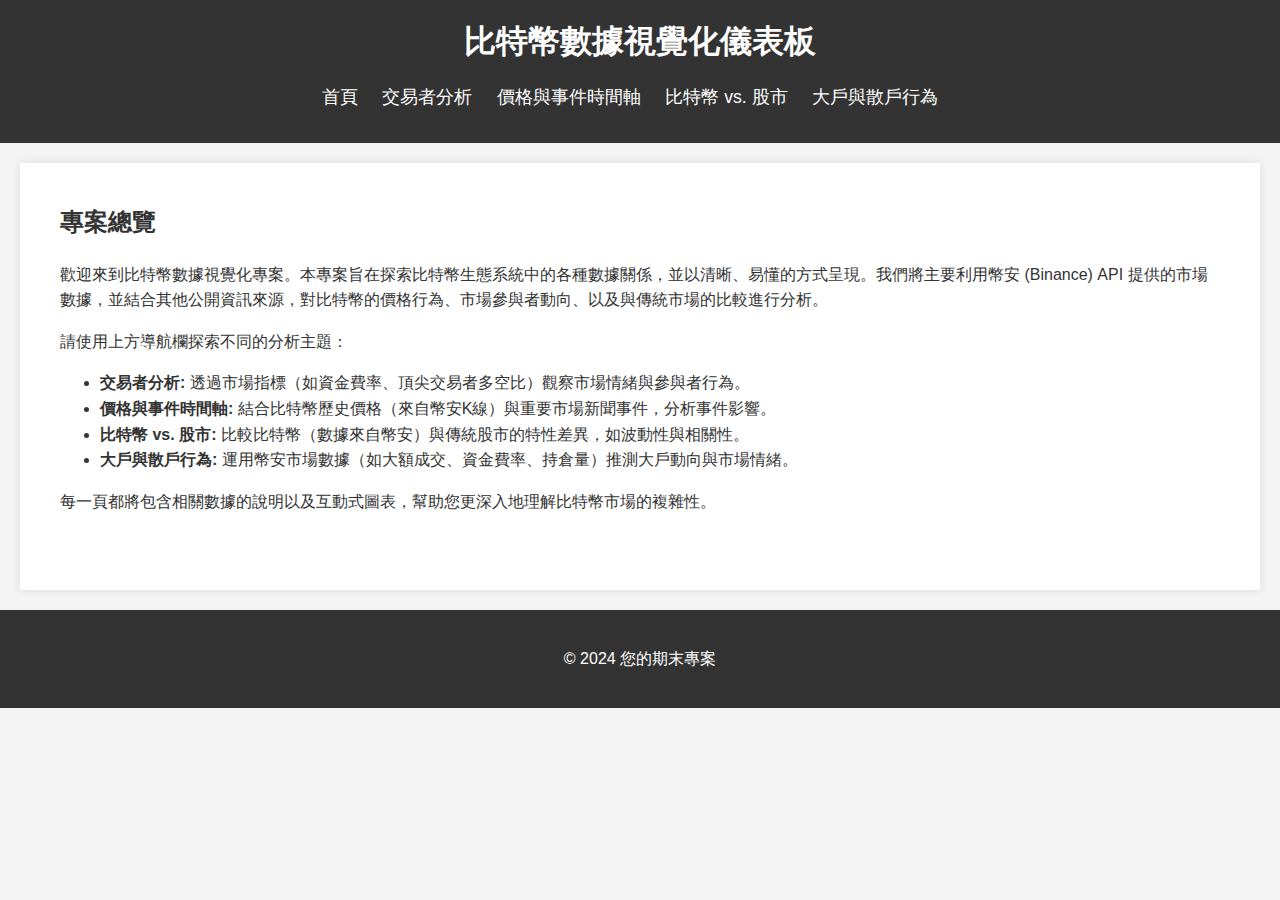
<file: index.html>
<!DOCTYPE html>
<html lang="zh-Hant">
<head>
    <meta charset="UTF-8">
    <meta name="viewport" content="width=device-width, initial-scale=1.0">
    <title>比特幣數據視覺化專案</title>
    <link rel="stylesheet" href="static/css/style.css">
</head>
<body>
    <header>
        <h1>比特幣數據視覺化儀表板</h1>
        <nav>
            <ul>
                <li><a href="index.html">首頁</a></li>
                <li><a href="pages/participants.html">交易者分析</a></li>
                <li><a href="pages/timeline_events.html">價格與事件時間軸</a></li>
                <li><a href="pages/btc_vs_stocks.html">比特幣 vs. 股市</a></li>
                <li><a href="pages/whale_sentiment.html">大戶與散戶行為</a></li>
            </ul>
        </nav>
    </header>

    <main>
        <section id="overview">
            <h2>專案總覽</h2>
            <p>歡迎來到比特幣數據視覺化專案。本專案旨在探索比特幣生態系統中的各種數據關係，並以清晰、易懂的方式呈現。我們將主要利用幣安 (Binance) API 提供的市場數據，並結合其他公開資訊來源，對比特幣的價格行為、市場參與者動向、以及與傳統市場的比較進行分析。</p>
            <p>請使用上方導航欄探索不同的分析主題：</p>
            <ul>
                <li><strong>交易者分析:</strong> 透過市場指標（如資金費率、頂尖交易者多空比）觀察市場情緒與參與者行為。</li>
                <li><strong>價格與事件時間軸:</strong> 結合比特幣歷史價格（來自幣安K線）與重要市場新聞事件，分析事件影響。</li>
                <li><strong>比特幣 vs. 股市:</strong> 比較比特幣（數據來自幣安）與傳統股市的特性差異，如波動性與相關性。</li>
                <li><strong>大戶與散戶行為:</strong> 運用幣安市場數據（如大額成交、資金費率、持倉量）推測大戶動向與市場情緒。</li>
            </ul>
            <p>每一頁都將包含相關數據的說明以及互動式圖表，幫助您更深入地理解比特幣市場的複雜性。</p>
        </section>
    </main>

    <footer>
        <p>&copy; 2024 您的期末專案</p>
    </footer>

    <!-- 未來可以引入 JavaScript 圖表庫 -->
    <!-- <script src="https://cdn.jsdelivr.net/npm/chart.js"></script> -->
    <!-- <script src="static/js/main.js"></script> -->
</body>
</html>
</file>
<file: static/css/style.css>
body {
    font-family: Arial, sans-serif;
    line-height: 1.6;
    margin: 0;
    padding: 0;
    background-color: #f4f4f4;
    color: #333;
}

header {
    background: #333;
    color: #fff;
    padding: 1rem 0;
    text-align: center;
}

header h1 {
    margin: 0;
    font-size: 2rem;
}

nav ul {
    padding: 0;
    list-style: none;
    text-align: center;
}

nav ul li {
    display: inline;
    margin-right: 20px;
}

nav a {
    color: #fff;
    text-decoration: none;
    font-size: 1.1rem;
}

nav a:hover {
    text-decoration: underline;
}

main {
    padding: 20px;
    max-width: 1200px;
    margin: 20px auto;
    background: #fff;
    box-shadow: 0 0 10px rgba(0, 0, 0, 0.1);
}

section {
    margin-bottom: 20px;
    padding: 20px;
    border-bottom: 1px solid #eee;
}

section:last-child {
    border-bottom: none;
}

h2 {
    color: #333;
    margin-top: 0;
}

footer {
    text-align: center;
    padding: 20px;
    background: #333;
    color: #fff;
    margin-top: 20px;
}

/* General Chart Container Styles */
.chart-container {
    position: relative; /* Needed for Chart.js responsiveness */
    margin: auto;
    /* height: 450px; Remove fixed height or make it a max-height if needed */
    max-height: 500px; /* Example max-height, adjust as needed */
    width: 100%; /* Ensure it takes full width of its parent */
    margin-bottom: 20px; /* Add some space below charts */
}

/* Specific styling for participant page chart containers if needed */
#participant-charts .chart-container {
    /* You can override or add specific styles here */
    /* For example, if only these charts need a specific max-height */
    max-height: 480px; /* Adjusted specific max height */
    margin-bottom: 100px; /* Increased bottom margin to prevent overlap with next title */
    /* width: 95%; /* Optional: if you want a little padding on sides */
    /* margin-left: auto; */
    /* margin-right: auto; */
}

#participant-charts canvas {
    max-width: 100%;
    height: auto !important; /* Let chart.js determine height based on aspect ratio within max-height of container */
}

/* Styles for BTC vs Stocks page */
#btc-stock-charts {
    width: 100%;
    margin-bottom: 40px;
}

#btc-stock-charts .chart-section {
    margin-bottom: 60px; /* Increased space between chart sections */
}

#btc-stock-charts .chart-section:last-child {
    margin-bottom: 40px; /* Less margin for the last chart section */
}

#btc-stock-charts .chart-container {
    width: 100%;
    height: 400px; /* Fixed height for chart containers */
    margin: 20px 0;
    position: relative;
}

#btc-stock-charts h3 {
    margin: 0 0 20px 0;
    color: #333;
    text-align: center;
}

#btc-stock-charts canvas {
    width: 100% !important;
    height: 100% !important; /* Fill the container */
}

/* Styles for Whale vs Retail Sentiment page */
#whale-retail-charts .chart-section {
    margin-bottom: 60px; /* Space between chart sections */
}

#whale-retail-charts .chart-section:last-child {
    margin-bottom: 40px; /* Less margin for the last chart section */
}

#whale-retail-charts .chart-container {
    width: 100%;
    height: 450px; /* Fixed height for chart containers, slightly taller */
    margin: 20px 0;
    position: relative;
}

#whale-retail-charts h3 {
    margin: 0 0 20px 0;
    color: #333;
    text-align: center;
}

#whale-retail-charts canvas {
    width: 100% !important;
    height: 100% !important; /* Fill the container */
}

/* Data description styles */
.data-description {
    margin-top: 40px;
    padding: 20px;
    background: #f8f9fa;
    border-radius: 8px;
}

.data-description h4 {
    margin-top: 0;
    color: #333;
}

canvas {
    max-width: 100%; /* Ensure canvas is responsive within its container */
    max-height: 100%; /* Ensure canvas height is also responsive */
}
</file>
